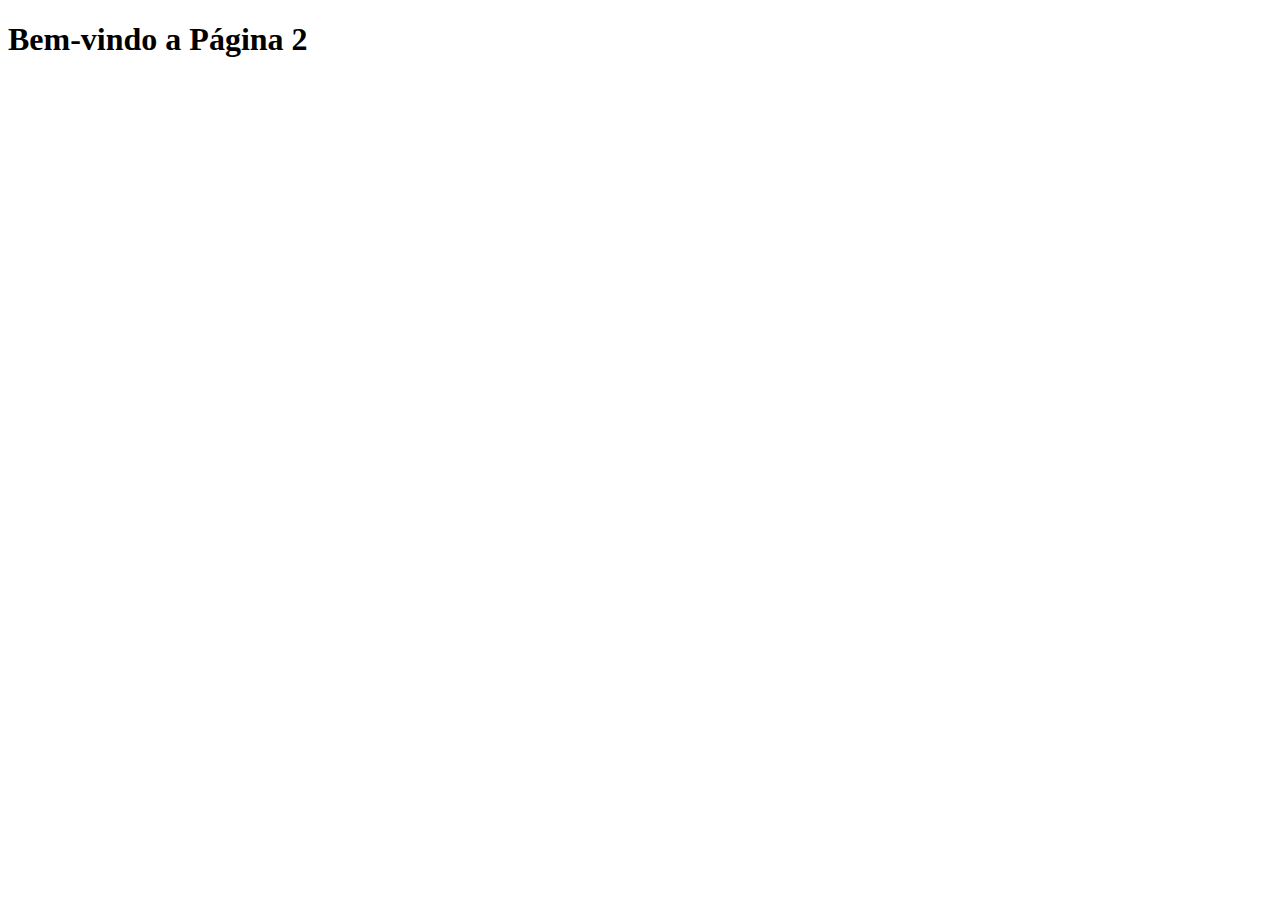
<file: pag2.html>
<!DOCTYPE html>
<html lang="en">
<head>
    <meta charset="UTF-8">
    <meta name="viewport" content="width=device-width, initial-scale=1.0">
    <title>Document</title>
</head>
<body>
    <h1>Bem-vindo a Página 2 </h1>
</body>
</html>
</file>
